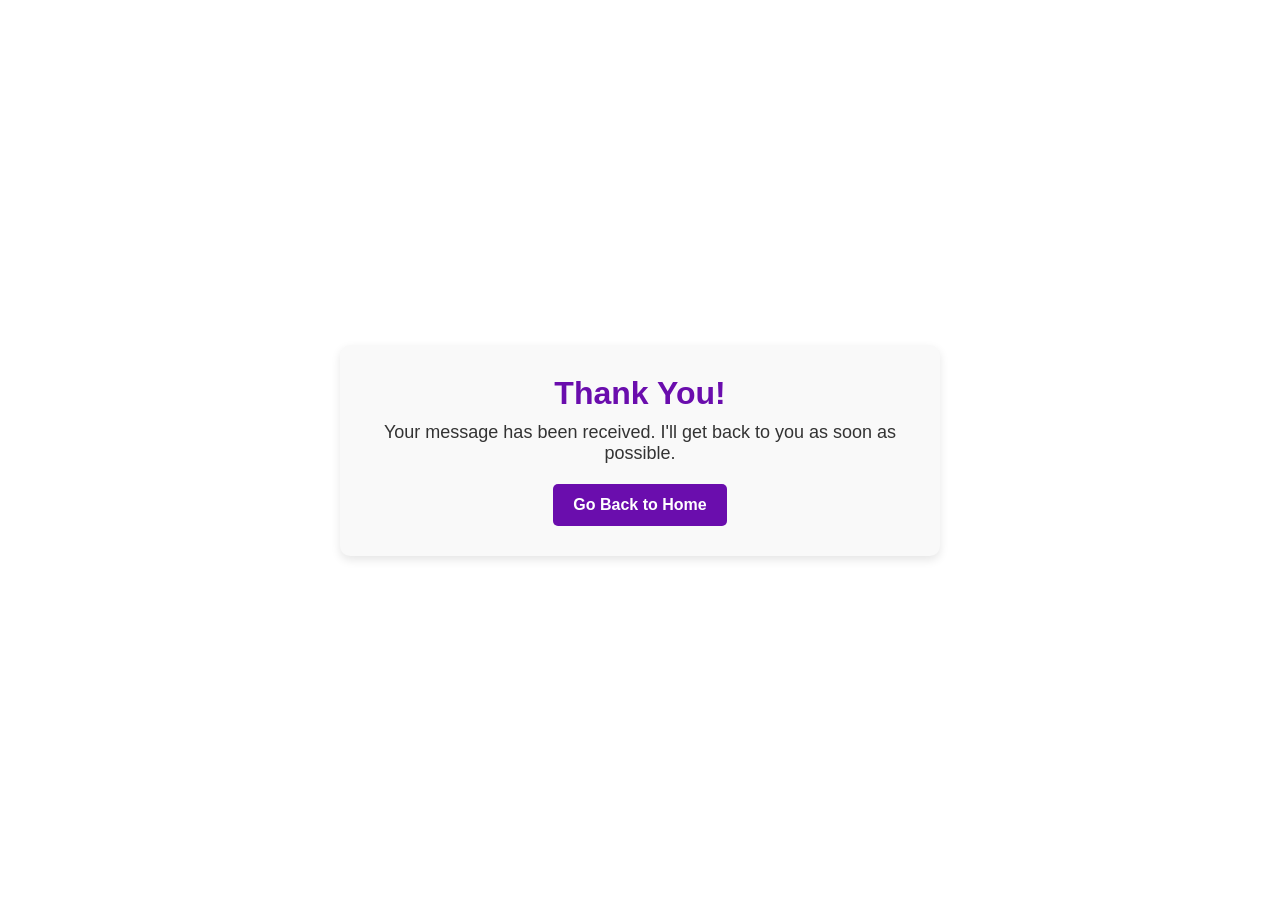
<file: thank-you.html>
<!DOCTYPE html>
<html lang="en">
<head>
    <meta charset="UTF-8">
    <meta name="viewport" content="width=device-width, initial-scale=1.0">
    <title>Thank You - Empire Tech</title>
    <style>
        * {
            margin: 0;
            padding: 0;
            box-sizing: border-box;
            font-family: Arial, sans-serif;
        }

        body {
            background-color: #ffffff;
            color: #333;
            display: flex;
            justify-content: center;
            align-items: center;
            height: 100vh;
            padding: 20px;
        }

        .container {
            text-align: center;
            max-width: 600px;
            background: #f9f9f9;
            padding: 30px;
            border-radius: 10px;
            box-shadow: 0px 4px 10px rgba(0, 0, 0, 0.1);
        }

        h1 {
            color: #6A0DAD;
            font-size: 32px;
            margin-bottom: 10px;
        }

        p {
            font-size: 18px;
            margin-bottom: 20px;
        }

        .btn {
            display: inline-block;
            padding: 12px 20px;
            background-color: #6A0DAD;
            color: #ffffff;
            text-decoration: none;
            font-size: 16px;
            font-weight: bold;
            border-radius: 5px;
            transition: 0.3s ease;
        }

        .btn:hover {
            background-color: #580B8A;
        }

        @media (max-width: 768px) {
            .container {
                padding: 20px;
                width: 90%;
            }

            h1 {
                font-size: 28px;
            }

            p {
                font-size: 16px;
            }
        }
    </style>
</head>
<body>

    <div class="container">
        <h1>Thank You!</h1>
        <p>Your message has been received. I'll get back to you as soon as possible.</p>
        <a href="/" class="btn">Go Back to Home</a>
    </div>

</body>
</html>
</file>
